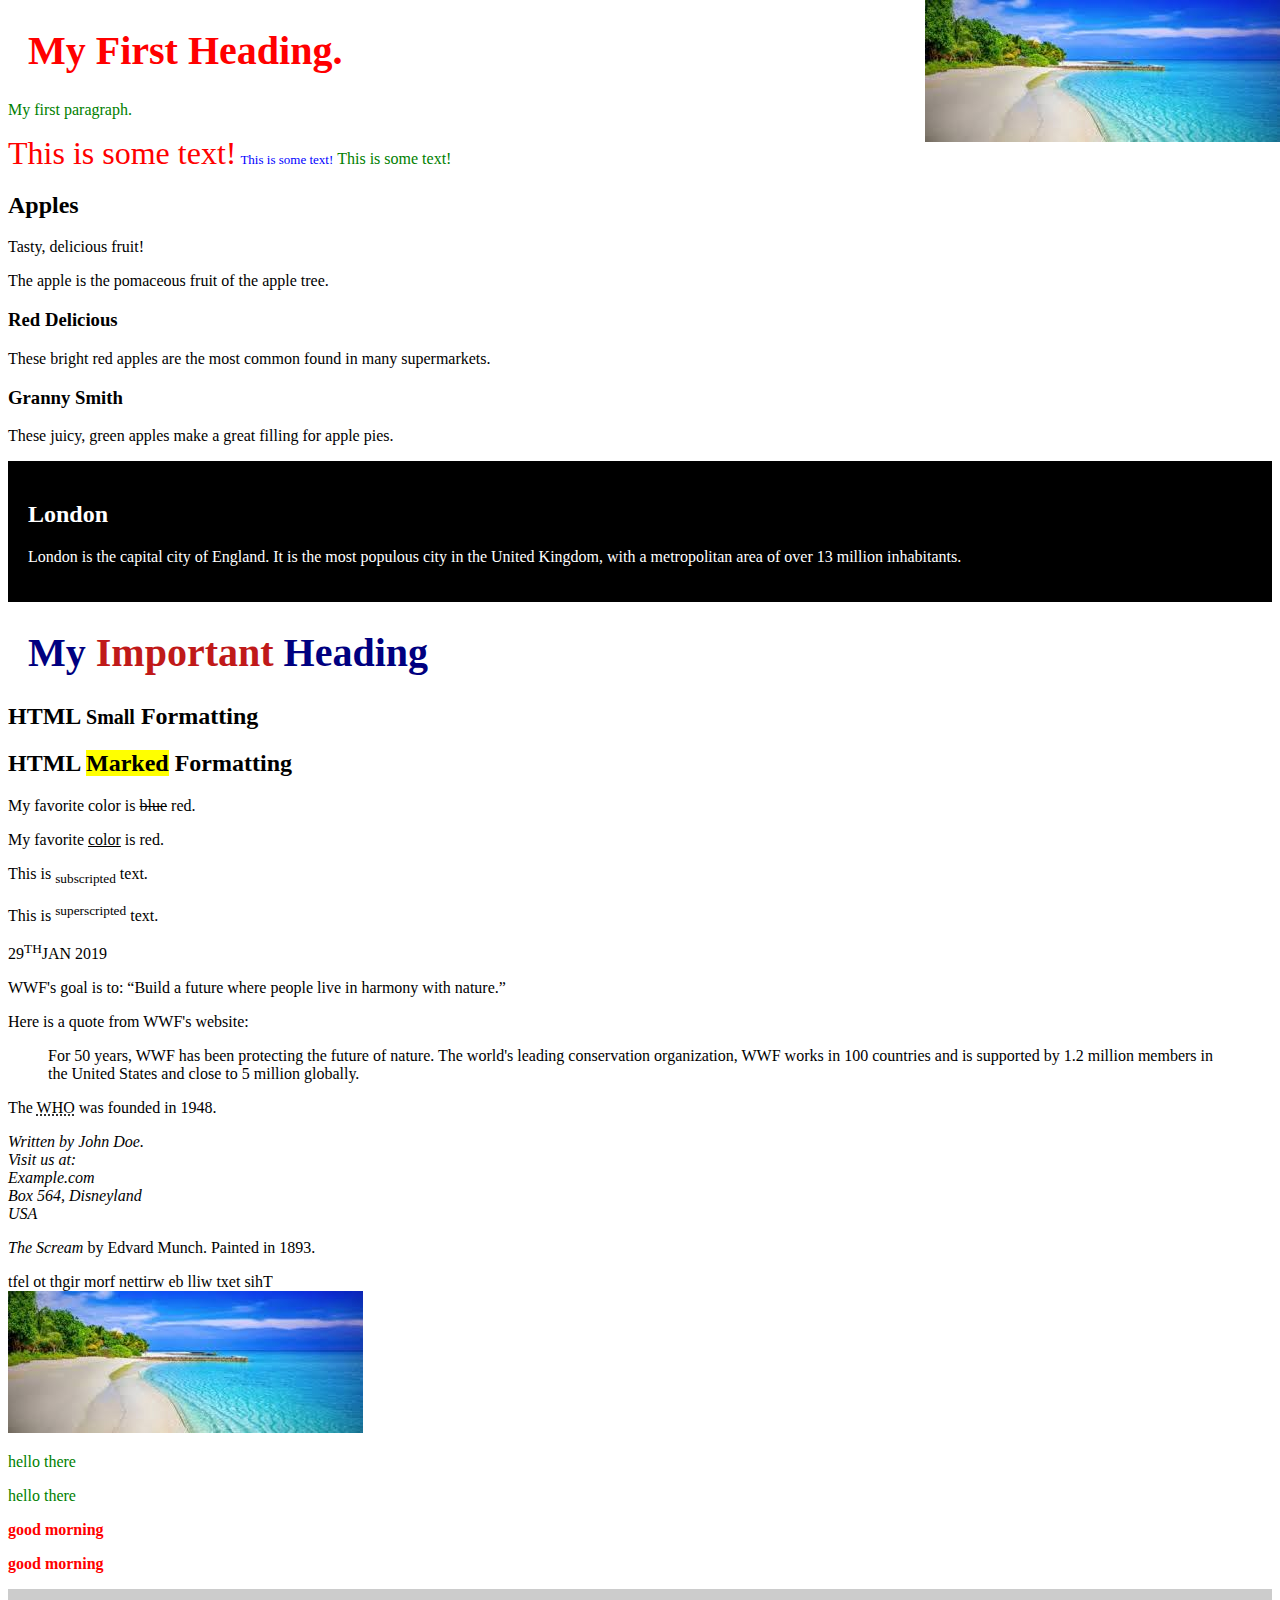
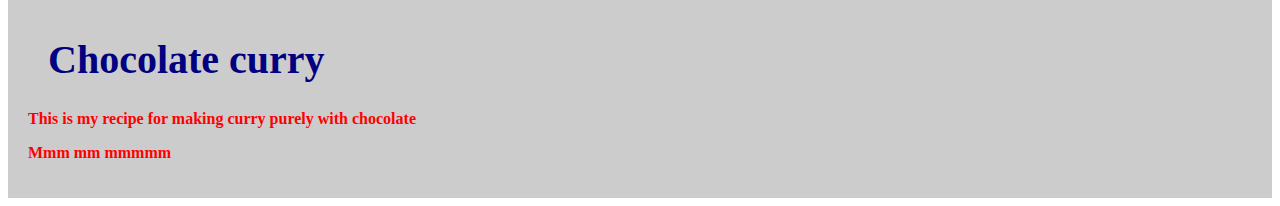
<file: index.html>
<!DOCTYPE html>
<html>

<head>
    <title>Page Title</title>
    <style>
        h1 {
            color: green;
            font-size: 2.5em;
            /* 40px/16=2.5em */


        }
    </style>
    <link rel="stylesheet" type="text/css" href="style.css">

</head>

<body>

    <h1 style="color:red">My First Heading.</h1>
    <p id='id'>My first paragraph.</p>
   
    <font size="6" color="red">This is some text!</font>
    <font size="2" color="blue">This is some text!</font>
    <font face="verdana" color="green">This is some text!</font>
    
    <article>
        <header>
            <h2>Apples</h2>
            <p>Tasty, delicious fruit!</p>
        </header>
        <p>The apple is the pomaceous fruit of the apple tree.</p>
        <section aria-label="Red apples.">
            <h3>Red Delicious</h3>
            <p>These bright red apples are the most common found in many
                supermarkets.</p>
        </section>
        <section aria-label="Green apples.">
            <h3>Granny Smith</h3>
            <p>These juicy, green apples make a great filling for
                apple pies.</p>
        </section>
    </article>
    <div style="background-color:black;color:white;padding:20px;">
        <h2>London</h2>
        <p>London is the capital city of England. It is the most populous city in the United Kingdom, with a
            metropolitan area of over 13 million inhabitants.</p>
    </div>
    <h1>My <span style="color:rgb(192, 25, 25)">Important</span> Heading</h1>
    <h2>HTML <small>Small</small> Formatting</h2>
    <h2>HTML <mark>Marked</mark> Formatting</h2>
    <p>My favorite color is <del>blue</del> red.</p>
    <p>My favorite <ins>color</ins> is red.</p>
    <p>This is <sub>subscripted</sub> text.</p>
    <p>This is <sup>superscripted</sup> text.</p>
    <p>29<sup>TH</sup>JAN 2019</p>
    <p>WWF's goal is to: <q>Build a future where people live in harmony with nature.</q></p>

    <p>Here is a quote from WWF's website:</p>
    <blockquote cite="http://www.worldwildlife.org/who/index.html">
        For 50 years, WWF has been protecting the future of nature.
        The world's leading conservation organization,
        WWF works in 100 countries and is supported by
        1.2 million members in the United States and
        close to 5 million globally.
    </blockquote>
    <p>The <abbr title="World Health Organization">WHO</abbr> was founded in 1948.</p>
    <address>
            Written by John Doe.<br> 
            Visit us at:<br>
            Example.com<br>
            Box 564, Disneyland<br>
            USA
            </address>
            <p><cite>The Scream</cite> by Edvard Munch. Painted in 1893.</p>
            <bdo dir="rtl">This text will be written from right to left</bdo>
            <br/>
            <img src="download.jpeg" alt="Girl with a jacket">


            <p id='id'>hello there</p>
            <p id='id'>hello there</p>  
            <p class='intro'>good morning</p>
            <p class='intro'>good morning</p>
            <div id="top">

                <h1>Chocolate curry</h1>
                
                <p class="intro">This is my recipe for making curry purely with chocolate</p>
                
                <p class="intro">Mmm mm mmmmm</p>
                
                </div>
</body>

</html>
</file>
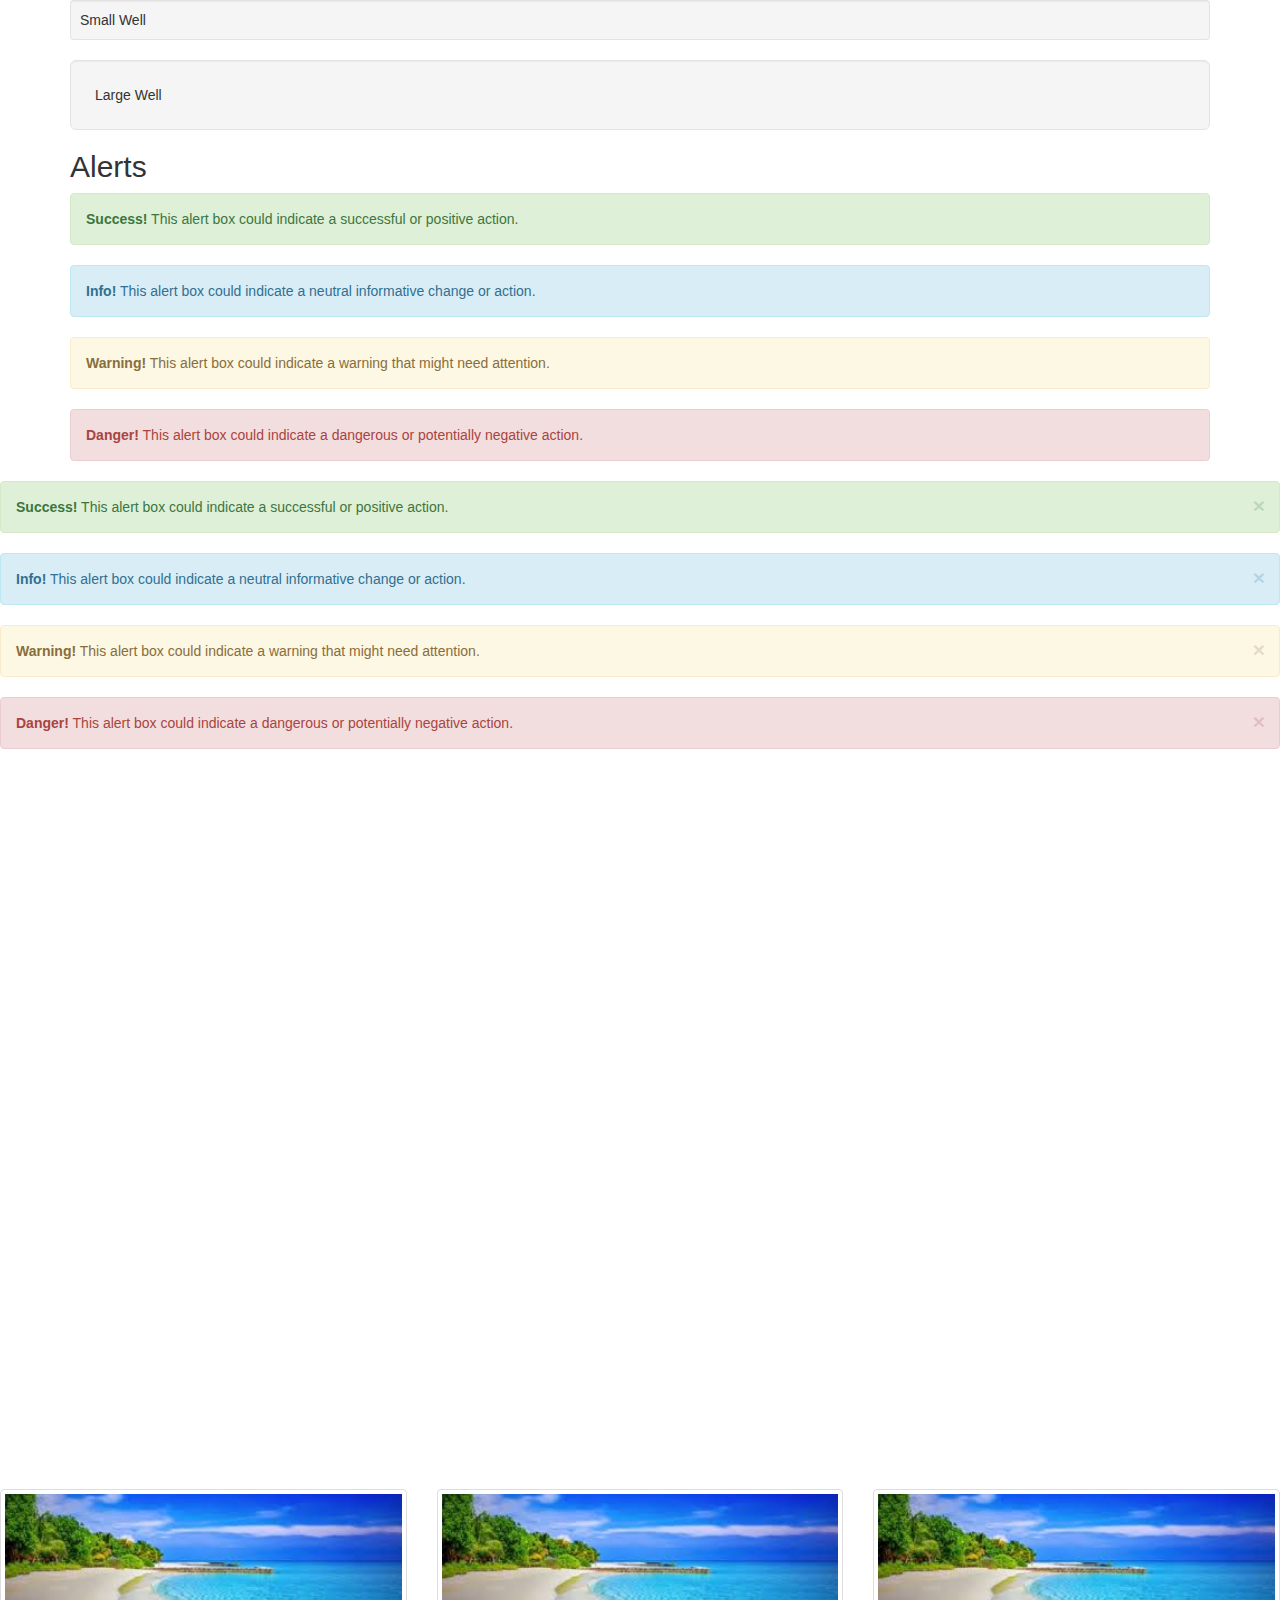
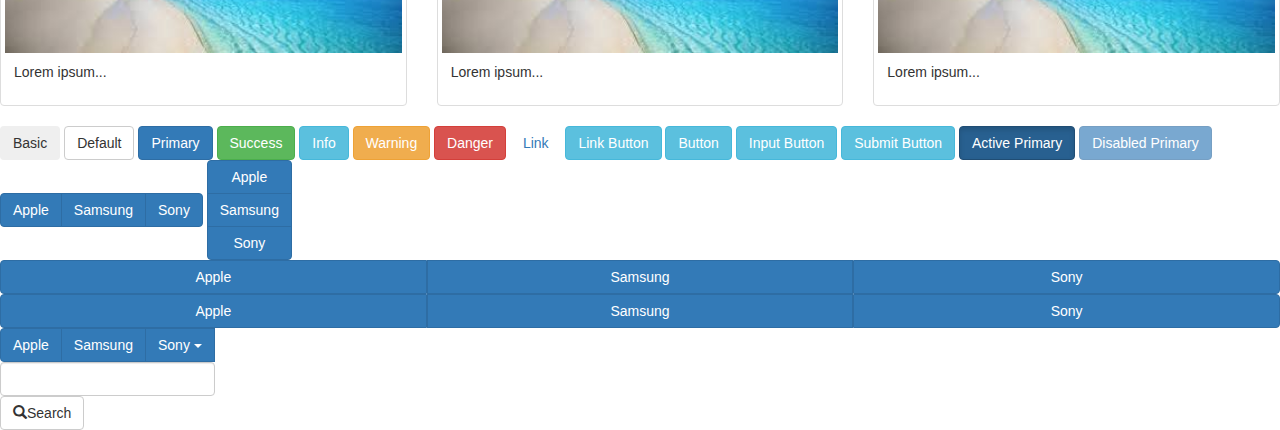
<file: bootstrap.html>
<!DOCTYPE html>
<html lang="en">

<head>
    <title>Bootstrap Example</title>
    <meta charset="utf-8">
    <meta name="viewport" content="width=device-width, initial-scale=1">
    <link rel="stylesheet" href="https://maxcdn.bootstrapcdn.com/bootstrap/3.4.0/css/bootstrap.min.css">
    <script src="https://ajax.googleapis.com/ajax/libs/jquery/3.3.1/jquery.min.js"></script>
    <script src="https://maxcdn.bootstrapcdn.com/bootstrap/3.4.0/js/bootstrap.min.js"></script>
</head>

<body>

    <div class="container">
        <div class="well well-sm">Small Well</div>
        <div class="well well-lg">Large Well</div>
        <h2>Alerts</h2>
        <div class="alert alert-success">
            <strong>Success!</strong> This alert box could indicate a successful or positive action.
        </div>
        <div class="alert alert-info">
            <strong>Info!</strong> This alert box could indicate a neutral informative change or action.
        </div>
        <div class="alert alert-warning">
            <strong>Warning!</strong> This alert box could indicate a warning that might need attention.
        </div>
        <div class="alert alert-danger">
            <strong>Danger!</strong> This alert box could indicate a dangerous or potentially negative action.
        </div>
    </div>
    <div class="alert alert-success alert-dismissible fade in">
        <a href="#" class="close" data-dismiss="alert" aria-label="close">&times;</a>
        <strong>Success!</strong> This alert box could indicate a successful or positive action.
    </div>
    <div class="alert alert-info alert-dismissible ">
        <a href="#" class="close" data-dismiss="alert" aria-label="close">&times;</a>
        <strong>Info!</strong> This alert box could indicate a neutral informative change or action.
    </div>
    <div class="alert alert-warning alert-dismissible">
        <a href="#" class="close" data-dismiss="alert" aria-label="close">&times;</a>
        <strong>Warning!</strong> This alert box could indicate a warning that might need attention.
    </div>
    <div class="alert alert-danger alert-dismissible">
        <a href="#" class="close" data-dismiss="alert" aria-label="close">&times;</a>
        <strong>Danger!</strong> This alert box could indicate a dangerous or potentially negative action.
    </div>
    <div class="embed-responsive embed-responsive-16by9">
        <iframe class="embed-responsive-item" src="https://www.youtube.com/embed/tgbNymZ7vqY"></iframe>
    </div>
    <div class="row">
        <div class="col-md-4">
            <div class="thumbnail">
                <a href="/w3images/lights.jpg">
                    <img src="./download.jpeg" alt="Lights" style="width:100%">
                    <div class="caption">
                        <p>Lorem ipsum...</p>
                    </div>
                </a>
            </div>
        </div>
        <div class="col-md-4">
            <div class="thumbnail">
                <a href="/w3images/nature.jpg">
                    <img src="./download.jpeg" alt="Nature" style="width:100%">
                    <div class="caption">
                        <p>Lorem ipsum...</p>
                    </div>
                </a>
            </div>
        </div>
        <div class="col-md-4">
            <div class="thumbnail">
                <a href="/w3images/fjords.jpg">
                    <img src="./download.jpeg" alt="Fjords" style="width:100%">
                    <div class="caption">
                        <p>Lorem ipsum...</p>
                    </div>
                </a>
            </div>
        </div>
    </div>
    <button type="button" class="btn">Basic</button>
    <button type="button" class="btn btn-default">Default</button>
    <button type="button" class="btn btn-primary">Primary</button>
    <button type="button" class="btn btn-success">Success</button>
    <button type="button" class="btn btn-info">Info</button>
    <button type="button" class="btn btn-warning">Warning</button>
    <button type="button" class="btn btn-danger">Danger</button>
    <button type="button" class="btn btn-link">Link</button>
    <a href="#" class="btn btn-info" role="button">Link Button</a>
    <button type="button" class="btn btn-info">Button</button>
    <input type="button" class="btn btn-info" value="Input Button">
    <input type="submit" class="btn btn-info" value="Submit Button">
    <button type="button" class="btn btn-primary active">Active Primary</button>
    <button type="button" class="btn btn-primary disabled">Disabled Primary</button><br/>
    <div class="btn-group">
        <button type="button" class="btn btn-primary">Apple</button>
        <button type="button" class="btn btn-primary">Samsung</button>
        <button type="button" class="btn btn-primary">Sony</button>
      </div>
    </div>
    <div class="btn-group-vertical">
        <button type="button" class="btn btn-primary">Apple</button>
        <button type="button" class="btn btn-primary">Samsung</button>
        <button type="button" class="btn btn-primary">Sony</button>
      </div>
      <div class="btn-group btn-group-justified">
        <a href="#" class="btn btn-primary">Apple</a>
        <a href="#" class="btn btn-primary">Samsung</a>
        <a href="#" class="btn btn-primary">Sony</a>
      </div>
      <div class="btn-group btn-group-justified">
        <div class="btn-group">
          <button type="button" class="btn btn-primary">Apple</button>
        </div>
        <div class="btn-group">
          <button type="button" class="btn btn-primary">Samsung</button>
        </div>
        <div class="btn-group">
          <button type="button" class="btn btn-primary">Sony</button>
        </div>
      </div>
      <div class="btn-group">
        <button type="button" class="btn btn-primary">Apple</button>
        <button type="button" class="btn btn-primary">Samsung</button>
        <div class="btn-group">
          <button type="button" class="btn btn-primary dropdown-toggle" data-toggle="dropdown">
          Sony <span class="caret"></span></button>
          <ul class="dropdown-menu" role="menu">
            <li><a href="#">Tablet</a></li>
            <li><a href="#">Smartphone</a></li>
          </ul>
        </div>
        <div>
            <input type="text" class="form-control"><button type="button" class = "btn btn-default"><span class="glyphicon glyphicon-search"></span>Search</button>
        </div>
      </div>
</body>

</html>
</file>
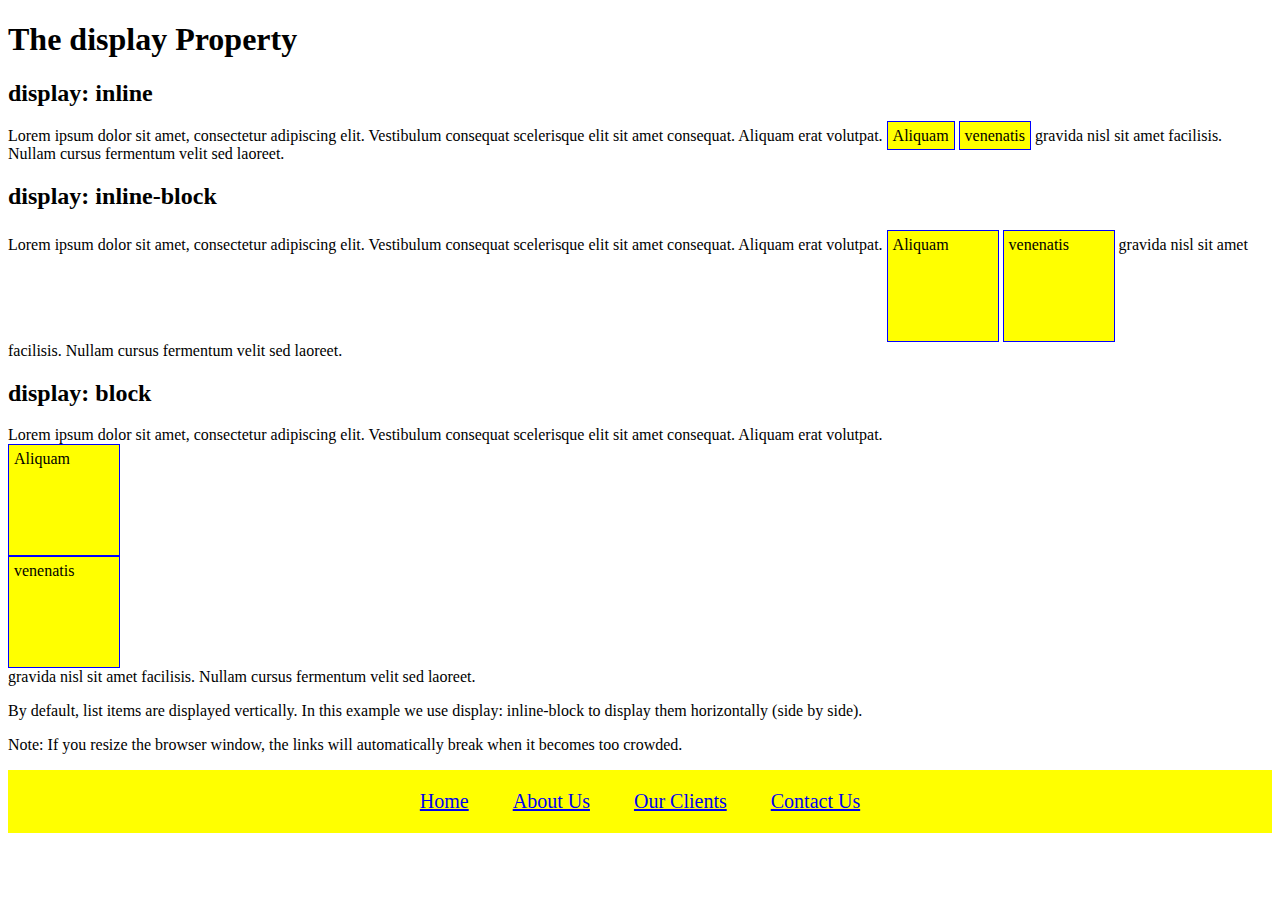
<file: display.html>
<!DOCTYPE html>
<html>
<head>
<style>
span.a {
  display: inline; /* the default for span */
  width: 100px;
  height: 100px;
  padding: 5px;
  border: 1px solid blue;  
  background-color: yellow; 
}

span.b {
  display: inline-block;
  width: 100px;
  height: 100px;
  padding: 5px;
  border: 1px solid blue;    
  background-color: yellow; 
}

span.c {
  display: block;
  width: 100px;
  height: 100px;
  padding: 5px;
  border: 1px solid blue;    
  background-color: yellow; 
}
.nav {
  background-color: yellow; 
  list-style-type: none;
  text-align: center;
  margin: 0;
  padding: 0;
}

 .nav li {
  display: inline-block;
  font-size: 20px;
  padding: 20px;
} 
</style>
</head>
<body>

<h1>The display Property</h1>

<h2>display: inline</h2>
<div>Lorem ipsum dolor sit amet, consectetur adipiscing elit. Vestibulum consequat scelerisque elit sit amet consequat. Aliquam erat volutpat. <span class="a">Aliquam</span> <span class="a">venenatis</span> gravida nisl sit amet facilisis. Nullam cursus fermentum velit sed laoreet. </div>

<h2>display: inline-block</h2>
<div>Lorem ipsum dolor sit amet, consectetur adipiscing elit. Vestibulum consequat scelerisque elit sit amet consequat. Aliquam erat volutpat. <span class="b">Aliquam</span> <span class="b">venenatis</span> gravida nisl sit amet facilisis. Nullam cursus fermentum velit sed laoreet. </div>

<h2>display: block</h2>
<div>Lorem ipsum dolor sit amet, consectetur adipiscing elit. Vestibulum consequat scelerisque elit sit amet consequat. Aliquam erat volutpat. <span class="c">Aliquam</span> <span class="c">venenatis</span> gravida nisl sit amet facilisis. Nullam cursus fermentum velit sed laoreet. </div>
<p>By default, list items are displayed vertically. In this example we use display: inline-block to display them horizontally (side by side).</p>
<p>Note: If you resize the browser window, the links will automatically break when it becomes too crowded.</p>

<ul class="nav">
  <li><a href="#home">Home</a></li>
  <li><a href="#about">About Us</a></li>
  <li><a href="#clients">Our Clients</a></li>  
  <li><a href="#contact">Contact Us</a></li>
</ul>
</body>
</html>
</file>
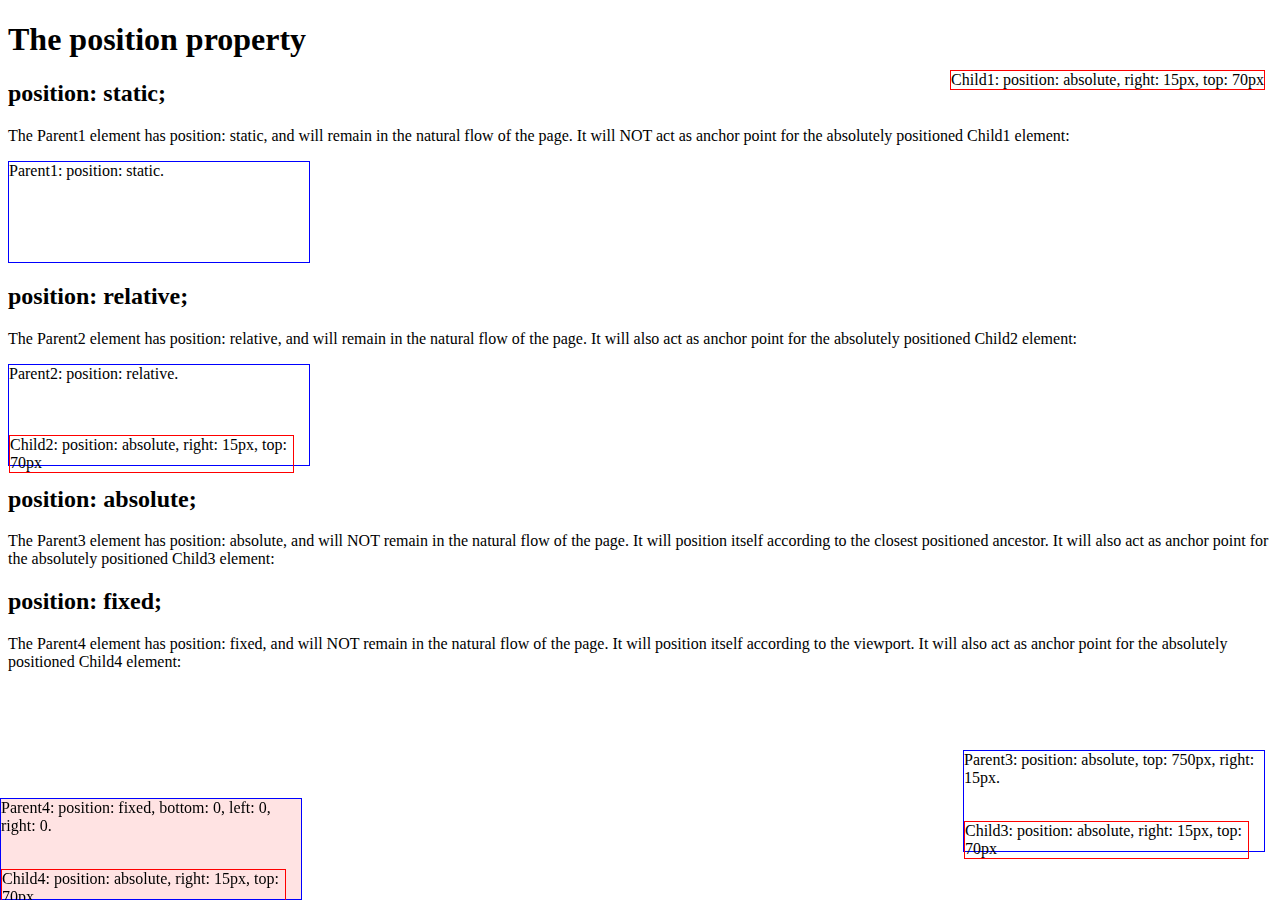
<file: position.html>
<!DOCTYPE html>
<html>
<head>
<style>
#parent1 {
  position: static;
  border: 1px solid blue;
  width: 300px;
  height: 100px;
}

#child1 {
  position: absolute;
  border: 1px solid red;
  top: 70px;
  right: 15px;
}

#parent2 {
  position: relative;
  border: 1px solid blue;
  width: 300px;
  height: 100px;
}

#child2 {
  position: absolute;
  border: 1px solid red;
  top: 70px;
  right: 15px;
}

#parent3 {
  position: absolute;
  border: 1px solid blue;
  width: 300px;
  height: 100px;
  top: 750px;
  right: 15px;
}

#child3 {
  position: absolute;
  border: 1px solid red;
  top: 70px;
  right: 15px;
}

#parent4 {
  position: fixed;
  border: 1px solid blue;
  background-color: rgba(255,200,200,0.5);  
  width: 300px;
  height: 100px;
  bottom: 0;
  left: 0;
  right: 0;
}

#child4 {
  position: absolute;
  border: 1px solid red;
  top: 70px;
  right: 15px;
}
</style>
</head>
<body>

<h1>The position property</h1>

<h2>position: static;</h2>
<p>The Parent1 element has position: static, and will remain in the natural flow of the page.
It will NOT act as anchor point for the absolutely positioned Child1 element:</p>
<div id="parent1">Parent1: position: static.
  <div id="child1">Child1: position: absolute, right: 15px, top: 70px</div>
</div>

<h2>position: relative;</h2>
<p>The Parent2 element has position: relative, and will remain in the natural flow of the page.
It will also act as anchor point for the absolutely positioned Child2 element:</p>
<div id="parent2">Parent2: position: relative.
  <div id="child2">Child2: position: absolute, right: 15px, top: 70px</div>
</div>

<h2>position: absolute;</h2>
<p>The Parent3 element has position: absolute, and will NOT remain in the natural flow of the page.
It will position itself according to the closest positioned ancestor.
It will also act as anchor point for the absolutely positioned Child3 element:</p>
<div id="parent3">Parent3: position: absolute, top: 750px, right: 15px.
  <div id="child3">Child3: position: absolute, right: 15px, top: 70px</div>
</div>

<h2>position: fixed;</h2>
<p>The Parent4 element has position: fixed, and will NOT remain in the natural flow of the page.
It will position itself according to the viewport.
It will also act as anchor point for the absolutely positioned Child4 element:</p>
<div id="parent4">Parent4: position: fixed, bottom: 0, left: 0, right: 0.
  <div id="child4">Child4: position: absolute, right: 15px, top: 70px</div>
</div>

</body>
</html>
</file>
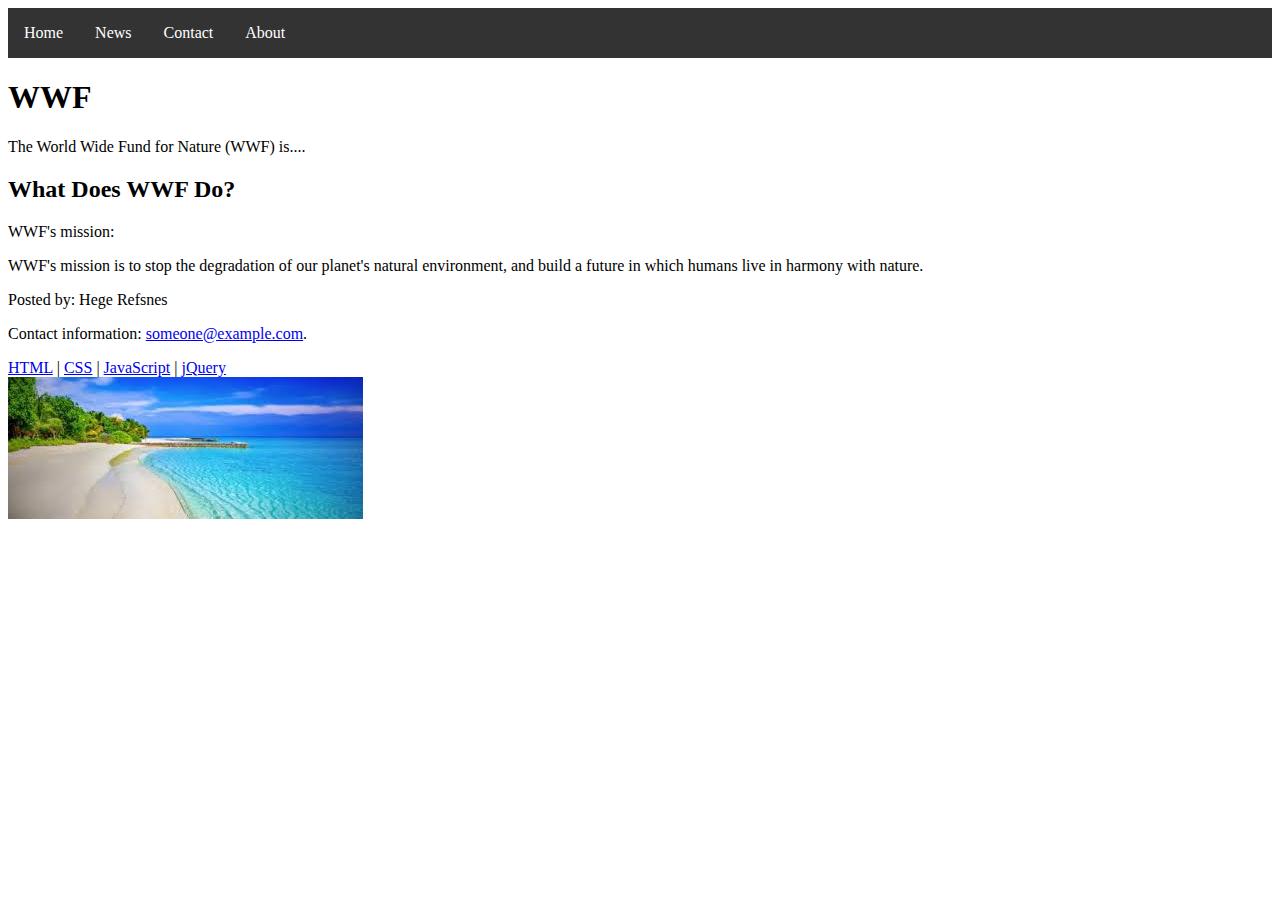
<file: ulOlLi.html>
<!-- <ul style="list-style-type:disc;">
    <li>Coffee</li>
    <li>Tea</li>
    <li>Milk</li>
  </ul>
  <ul style="list-style-type:circle;">
    <li>Coffee</li>
    <li>Tea</li>
    <li>Milk</li>
  </ul>
  <ul style="list-style-type:square;">
    <li>Coffee</li>
    <li>Tea</li>
    <li>Milk</li>
  </ul>
  <ul style="list-style-type:none;">
    <li>Coffee</li>
    <li>Tea</li>
    <li>Milk</li>
  </ul>
  <ol type="A">
    <li>Coffee</li>
    <li>Tea</li>
    <li>Milk</li>
  </ol>
  <ol type="a">
    <li>Coffee</li>
    <li>Tea</li>
    <li>Milk</li>
  </ol>
  <ol type="I">
    <li>Coffee</li>
    <li>Tea</li>
    <li>Milk</li>
  </ol>
  <ol type="i">
    <li>Coffee</li>
    <li>Tea</li>
    <li>Milk</li>
  </ol>
  <dl>
    <dt>Coffee</dt>
    <dd>- black hot drink</dd>
    <dt>Milk</dt>
    <dd>- white cold drink</dd>
  </dl>
  <ul>
    <li>Coffee</li>
    <li>Tea
      <ul>
        <li>Black tea</li>
        <li>Green tea</li>
      </ul>
    </li>
    <li>Milk</li>
  </ul>
  <ol start="50">
    <li>Coffee</li>
    <li>Tea</li>
    <li>Milk</li>
  </ol> -->
  <!DOCTYPE html>
<html>
<head>
<style>
ul {
  list-style-type: none;
  margin: 0;
  padding: 0;
  overflow: hidden;
  background-color: #333333;
}

li {
  float: left;
}

li a {
  display: block;
  color: white;
  text-align: center;
  padding: 16px;
  text-decoration: none;
}

li a:hover {
  background-color: #111111;
}
img{
    float:inherit
}
</style>
</head>
<body>

<ul>
  <li><a href="#home">Home</a></li>
  <li><a href="#news">News</a></li>
  <li><a href="#contact">Contact</a></li>
  <li><a href="#about">About</a></li>
</ul>
<section>
    <h1>WWF</h1>
    <p>The World Wide Fund for Nature (WWF) is....</p>
    <article>
            <header>
                    <h2>What Does WWF Do?</h2>
                    <p>WWF's mission:</p>
                  </header>
                  <p>WWF's mission is to stop the degradation of our planet's natural environment,
                  and build a future in which humans live in harmony with nature.</p>
      </article>
      <footer>
            <p style="display: table">Posted by: Hege Refsnes</p>
            <p>Contact information: <a href="mailto:someone@example.com">
            someone@example.com</a>.</p>
          </footer>
  </section>
  <nav>
        <a  href="/html/">HTML</a> |
        <a href="/css/">CSS</a> |
        <a href="/js/">JavaScript</a> |
        <a href="/jquery/">jQuery</a>
      </nav>
  <img src="./download.jpeg"/>
</body>
</html>
</file>
<file: style.css>
body {
    background-color: lightblue;
    background-image: url("download.jpeg");
    background-repeat: no-repeat;
    background-position: right top;
    background-attachment: fixed;
    background: #ffffff url("download.jpeg") no-repeat fixed right top;
}
  
  
  h1 {
    color: navy;
    margin-left: 20px;
  }
  #id{
    color:navajowhite;
  }
  #id{
    color:green;
  }
  #top {
    background-color: #ccc;
    padding: 20px
}

.intro {
    color: red;
    font-weight: bold;
}
</file>
